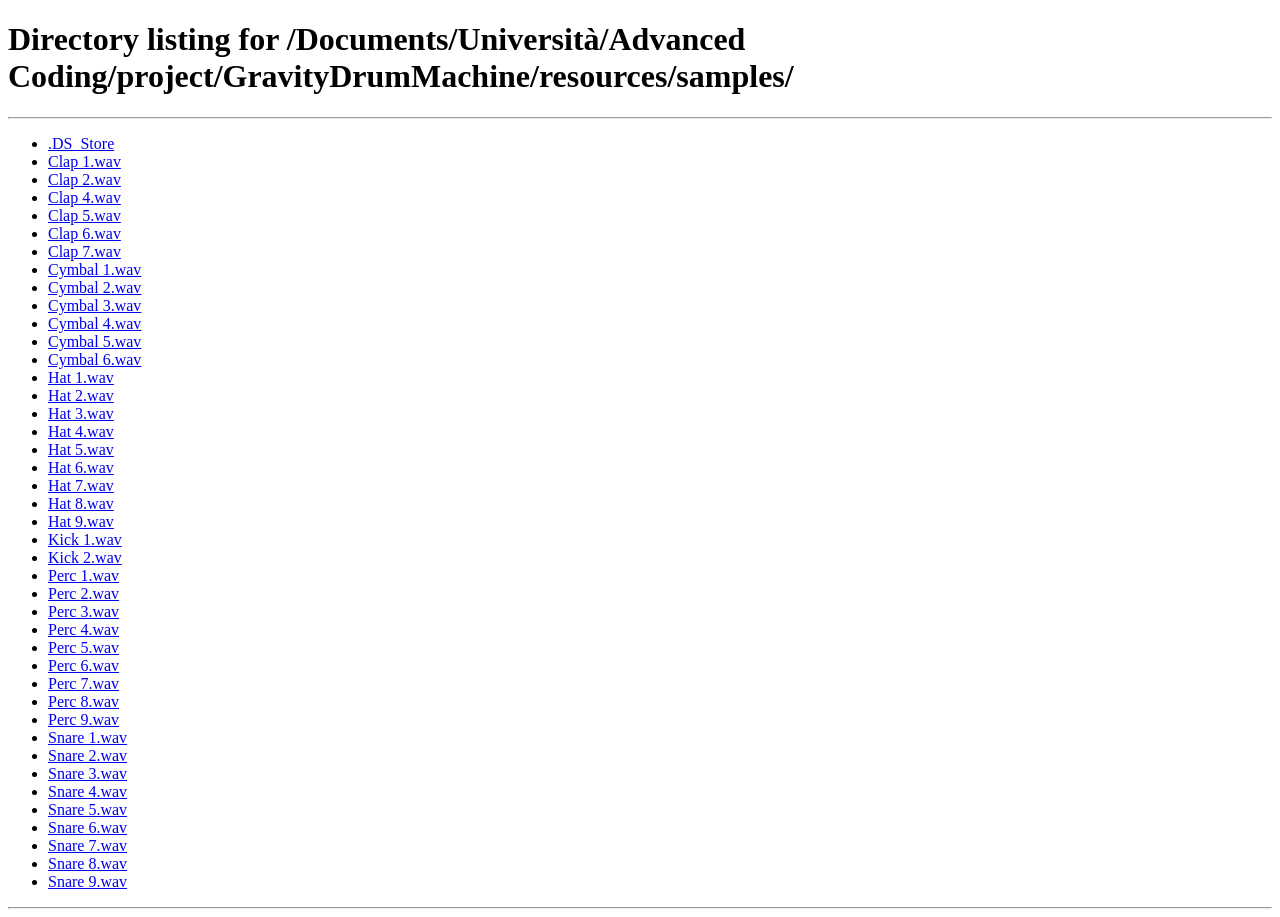
<file: resources/github_pages_fix.html>
<!DOCTYPE html PUBLIC "-//W3C//DTD HTML 4.01//EN" "http://www.w3.org/TR/html4/strict.dtd">
<!-- saved from url=(0110)http://0.0.0.0:8000/Documents/Universita%CC%80/Advanced%20Coding/project/GravityDrumMachine/resources/samples/ -->
<html><head><meta http-equiv="Content-Type" content="text/html; charset=UTF-8">

<title>Directory listing for /Documents/Università/Advanced Coding/project/GravityDrumMachine/resources/samples/</title>
</head>
<body>
<h1>Directory listing for /Documents/Università/Advanced Coding/project/GravityDrumMachine/resources/samples/</h1>
<hr>
<ul>
<li><a href="http://0.0.0.0:8000/Documents/Universita%CC%80/Advanced%20Coding/project/GravityDrumMachine/resources/samples/.DS_Store">.DS_Store</a></li>
<li><a href="http://0.0.0.0:8000/Documents/Universita%CC%80/Advanced%20Coding/project/GravityDrumMachine/resources/samples/Clap%201.wav">Clap 1.wav</a></li>
<li><a href="http://0.0.0.0:8000/Documents/Universita%CC%80/Advanced%20Coding/project/GravityDrumMachine/resources/samples/Clap%202.wav">Clap 2.wav</a></li>
<li><a href="http://0.0.0.0:8000/Documents/Universita%CC%80/Advanced%20Coding/project/GravityDrumMachine/resources/samples/Clap%204.wav">Clap 4.wav</a></li>
<li><a href="http://0.0.0.0:8000/Documents/Universita%CC%80/Advanced%20Coding/project/GravityDrumMachine/resources/samples/Clap%205.wav">Clap 5.wav</a></li>
<li><a href="http://0.0.0.0:8000/Documents/Universita%CC%80/Advanced%20Coding/project/GravityDrumMachine/resources/samples/Clap%206.wav">Clap 6.wav</a></li>
<li><a href="http://0.0.0.0:8000/Documents/Universita%CC%80/Advanced%20Coding/project/GravityDrumMachine/resources/samples/Clap%207.wav">Clap 7.wav</a></li>
<li><a href="http://0.0.0.0:8000/Documents/Universita%CC%80/Advanced%20Coding/project/GravityDrumMachine/resources/samples/Cymbal%201.wav">Cymbal 1.wav</a></li>
<li><a href="http://0.0.0.0:8000/Documents/Universita%CC%80/Advanced%20Coding/project/GravityDrumMachine/resources/samples/Cymbal%202.wav">Cymbal 2.wav</a></li>
<li><a href="http://0.0.0.0:8000/Documents/Universita%CC%80/Advanced%20Coding/project/GravityDrumMachine/resources/samples/Cymbal%203.wav">Cymbal 3.wav</a></li>
<li><a href="http://0.0.0.0:8000/Documents/Universita%CC%80/Advanced%20Coding/project/GravityDrumMachine/resources/samples/Cymbal%204.wav">Cymbal 4.wav</a></li>
<li><a href="http://0.0.0.0:8000/Documents/Universita%CC%80/Advanced%20Coding/project/GravityDrumMachine/resources/samples/Cymbal%205.wav">Cymbal 5.wav</a></li>
<li><a href="http://0.0.0.0:8000/Documents/Universita%CC%80/Advanced%20Coding/project/GravityDrumMachine/resources/samples/Cymbal%206.wav">Cymbal 6.wav</a></li>
<li><a href="http://0.0.0.0:8000/Documents/Universita%CC%80/Advanced%20Coding/project/GravityDrumMachine/resources/samples/Hat%201.wav">Hat 1.wav</a></li>
<li><a href="http://0.0.0.0:8000/Documents/Universita%CC%80/Advanced%20Coding/project/GravityDrumMachine/resources/samples/Hat%202.wav">Hat 2.wav</a></li>
<li><a href="http://0.0.0.0:8000/Documents/Universita%CC%80/Advanced%20Coding/project/GravityDrumMachine/resources/samples/Hat%203.wav">Hat 3.wav</a></li>
<li><a href="http://0.0.0.0:8000/Documents/Universita%CC%80/Advanced%20Coding/project/GravityDrumMachine/resources/samples/Hat%204.wav">Hat 4.wav</a></li>
<li><a href="http://0.0.0.0:8000/Documents/Universita%CC%80/Advanced%20Coding/project/GravityDrumMachine/resources/samples/Hat%205.wav">Hat 5.wav</a></li>
<li><a href="http://0.0.0.0:8000/Documents/Universita%CC%80/Advanced%20Coding/project/GravityDrumMachine/resources/samples/Hat%206.wav">Hat 6.wav</a></li>
<li><a href="http://0.0.0.0:8000/Documents/Universita%CC%80/Advanced%20Coding/project/GravityDrumMachine/resources/samples/Hat%207.wav">Hat 7.wav</a></li>
<li><a href="http://0.0.0.0:8000/Documents/Universita%CC%80/Advanced%20Coding/project/GravityDrumMachine/resources/samples/Hat%208.wav">Hat 8.wav</a></li>
<li><a href="http://0.0.0.0:8000/Documents/Universita%CC%80/Advanced%20Coding/project/GravityDrumMachine/resources/samples/Hat%209.wav">Hat 9.wav</a></li>
<li><a href="http://0.0.0.0:8000/Documents/Universita%CC%80/Advanced%20Coding/project/GravityDrumMachine/resources/samples/Kick%201.wav">Kick 1.wav</a></li>
<li><a href="http://0.0.0.0:8000/Documents/Universita%CC%80/Advanced%20Coding/project/GravityDrumMachine/resources/samples/Kick%202.wav">Kick 2.wav</a></li>
<li><a href="http://0.0.0.0:8000/Documents/Universita%CC%80/Advanced%20Coding/project/GravityDrumMachine/resources/samples/Perc%201.wav">Perc 1.wav</a></li>
<li><a href="http://0.0.0.0:8000/Documents/Universita%CC%80/Advanced%20Coding/project/GravityDrumMachine/resources/samples/Perc%202.wav">Perc 2.wav</a></li>
<li><a href="http://0.0.0.0:8000/Documents/Universita%CC%80/Advanced%20Coding/project/GravityDrumMachine/resources/samples/Perc%203.wav">Perc 3.wav</a></li>
<li><a href="http://0.0.0.0:8000/Documents/Universita%CC%80/Advanced%20Coding/project/GravityDrumMachine/resources/samples/Perc%204.wav">Perc 4.wav</a></li>
<li><a href="http://0.0.0.0:8000/Documents/Universita%CC%80/Advanced%20Coding/project/GravityDrumMachine/resources/samples/Perc%205.wav">Perc 5.wav</a></li>
<li><a href="http://0.0.0.0:8000/Documents/Universita%CC%80/Advanced%20Coding/project/GravityDrumMachine/resources/samples/Perc%206.wav">Perc 6.wav</a></li>
<li><a href="http://0.0.0.0:8000/Documents/Universita%CC%80/Advanced%20Coding/project/GravityDrumMachine/resources/samples/Perc%207.wav">Perc 7.wav</a></li>
<li><a href="http://0.0.0.0:8000/Documents/Universita%CC%80/Advanced%20Coding/project/GravityDrumMachine/resources/samples/Perc%208.wav">Perc 8.wav</a></li>
<li><a href="http://0.0.0.0:8000/Documents/Universita%CC%80/Advanced%20Coding/project/GravityDrumMachine/resources/samples/Perc%209.wav">Perc 9.wav</a></li>
<li><a href="http://0.0.0.0:8000/Documents/Universita%CC%80/Advanced%20Coding/project/GravityDrumMachine/resources/samples/Snare%201.wav">Snare 1.wav</a></li>
<li><a href="http://0.0.0.0:8000/Documents/Universita%CC%80/Advanced%20Coding/project/GravityDrumMachine/resources/samples/Snare%202.wav">Snare 2.wav</a></li>
<li><a href="http://0.0.0.0:8000/Documents/Universita%CC%80/Advanced%20Coding/project/GravityDrumMachine/resources/samples/Snare%203.wav">Snare 3.wav</a></li>
<li><a href="http://0.0.0.0:8000/Documents/Universita%CC%80/Advanced%20Coding/project/GravityDrumMachine/resources/samples/Snare%204.wav">Snare 4.wav</a></li>
<li><a href="http://0.0.0.0:8000/Documents/Universita%CC%80/Advanced%20Coding/project/GravityDrumMachine/resources/samples/Snare%205.wav">Snare 5.wav</a></li>
<li><a href="http://0.0.0.0:8000/Documents/Universita%CC%80/Advanced%20Coding/project/GravityDrumMachine/resources/samples/Snare%206.wav">Snare 6.wav</a></li>
<li><a href="http://0.0.0.0:8000/Documents/Universita%CC%80/Advanced%20Coding/project/GravityDrumMachine/resources/samples/Snare%207.wav">Snare 7.wav</a></li>
<li><a href="http://0.0.0.0:8000/Documents/Universita%CC%80/Advanced%20Coding/project/GravityDrumMachine/resources/samples/Snare%208.wav">Snare 8.wav</a></li>
<li><a href="http://0.0.0.0:8000/Documents/Universita%CC%80/Advanced%20Coding/project/GravityDrumMachine/resources/samples/Snare%209.wav">Snare 9.wav</a></li>
</ul>
<hr>


</body></html>
</file>
